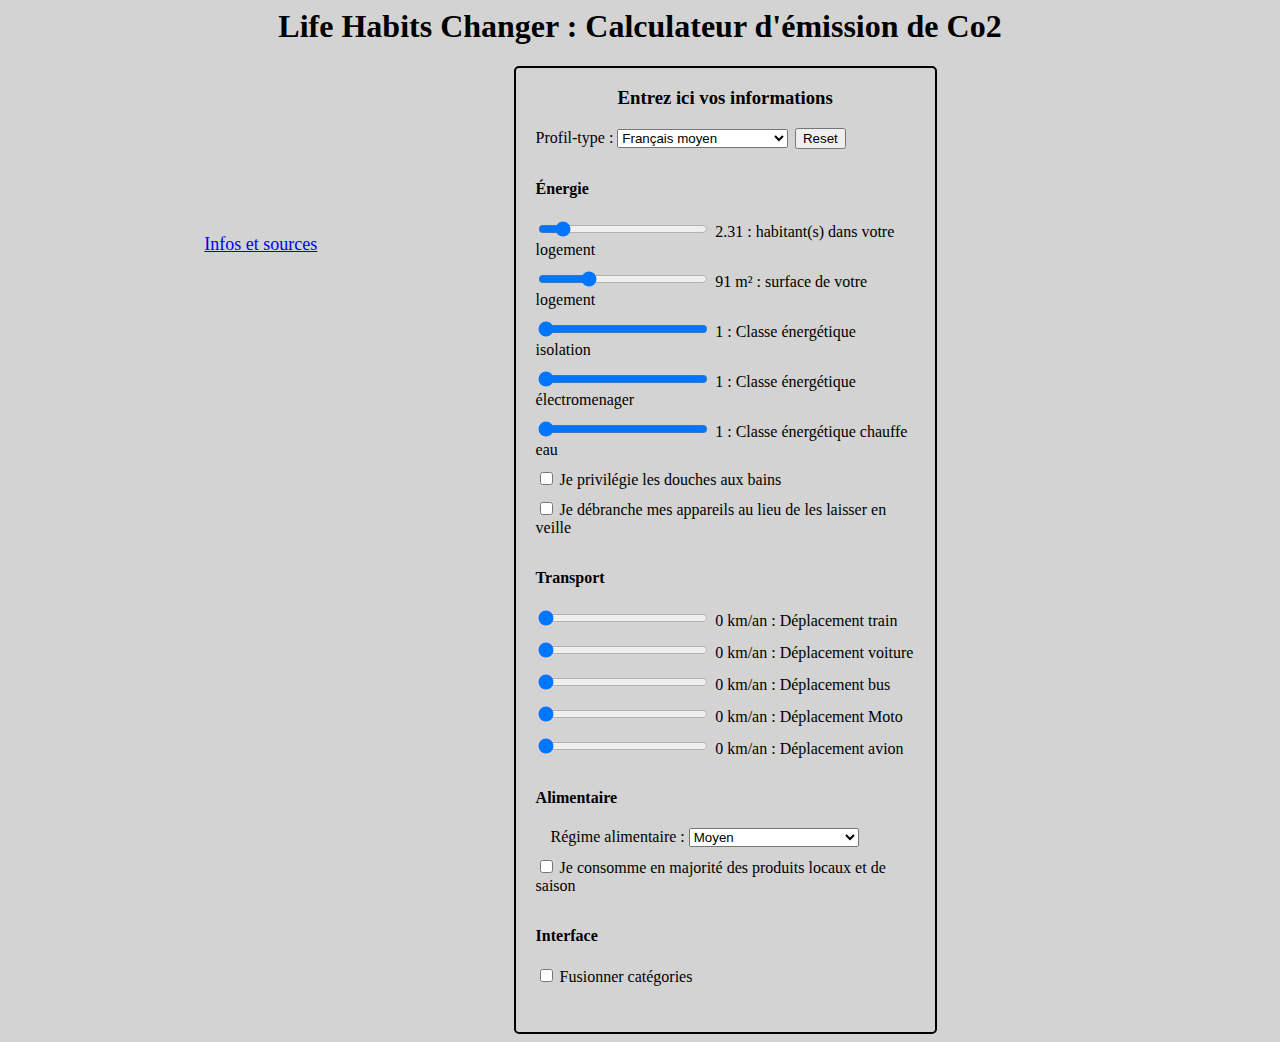
<file: index.html>
<html>
<head>
    <meta charset="utf-8">
    <script src="https://d3js.org/d3.v4.min.js"></script>
    <script src="https://code.jquery.com/jquery-3.3.1.min.js"></script>
    <link rel="stylesheet" type="text/css" href="style.css">
</head>
<body>


    <h1>Life Habits Changer : Calculateur d'émission de Co2</h1>

    <div id="wrapper">

        <div id="left-div">
            <svg id="chart"></svg>
            <p style="text-align: center; font-size: 18px"><a href="./data.html">Infos et sources</a></p>
        </div>

        <div id="right-div">

            <h3>Entrez ici vos informations</h3>

            <form id="form">

                <div class="form-line">
                    <label for="stereotype">Profil-type : </label>
                    <select id="stereotype" name="stereotype" size="1">
                        <option selected="selected">Français moyen</option>
                        <option>Fortuné</option>
                        <option>Infortuné</option>
                        <option>Écologiste</option>
                    </select>
                    
                    <button type="button" id="reset" name="reset">Reset</button>
                </div>

                <h4>Énergie</h4>

                <div class="form-line">
                    <input type="range" id="nbHabitant" name="nbHabitant" min="1" max="10" value="2.31">
                    <span id="nbHabitant-valeur">2.31</span>
                    <label > : habitant(s) dans votre logement</label>
                </div>

                <div class="form-line">
                    <input type="range" id="surface" name="surface" min="9" max="300" value="91">
                    <span id="surface-valeur">91</span>
                    <label>m² : surface de votre logement</label>
                </div>

                <div class="form-line">
                    <input type="range" id="Chauffage" name="Chauffage" min="0.73" max="1.27" value="5" step="0.09" class="reversed">
                    <span id="Chauffage-valeur">1</span>
                    <label for="Chauffage"> : Classe énergétique isolation</label>
                </div>

                <div class="form-line">
                    <input type="range" id="Électroménager" name="Électroménager" min="0.73" max="1.27" value="5" step="0.09" class="reversed">
                    <span id="Électroménager-valeur">1</span>
                    <label for="Électroménager"> : Classe énergétique électromenager</label>
                </div>

                <div class="form-line">
                    <input type="range" id="ChauffageEau" name="ChauffageEau" min="0.73" max="1.27" value="5" step="0.09" class="reversed">
                    <span id="ChauffageEau-valeur">1</span>
                    <label for="ChauffageEau"> : Classe énergétique chauffe eau</label>
                </div>

                <div class="form-line">
                    <input type="checkbox" id="douche" name="douche">
                    <label for="douche">Je privilégie les douches aux bains</label>
                </div>

                <div class="form-line">
                    <input type="checkbox" id="debrancherAppareils" name="debrancherAppareils">
                    <label for="debrancherAppareils">Je débranche mes appareils au lieu de les laisser en veille</label>
                </div>

                <h4>Transport</h4>

                <div class="form-line">
                    <input type="range" id="Train" name="Train" min="0" max="20000" value="0" step="1">
                    <span id="Train-valeur">0</span>
                    <label for="Train">km/an : Déplacement train</label>
                </div>


                <div class="form-line">
                    <input type="range" id="Voiture" name="Voiture" min="0" max="20000" value="0" step="1">
                    <span id="Voiture-valeur">0</span>
                    <label for="Voiture">km/an : Déplacement voiture</label>
                </div>

                <div class="form-line">
                    <input type="range" id="Bus" name="Bus" min="0" max="20000" value="0" step="1">
                    <span id="Bus-valeur">0</span>
                    <label for="Bus">km/an : Déplacement bus</label>
                </div>


                <div class="form-line">
                    <input type="range" id="Moto" name="Moto" min="0" max="20000" value="0" step="1">
                    <span id="Moto-valeur">0</span>
                    <label for="Moto">km/an : Déplacement Moto</label>
                </div>

                <div class="form-line">
                    <input type="range" id="Avion" name="Avion" min="0" max="20000" value="0" step="1">
                    <span id="Avion-valeur">0</span>
                    <label for="Avion">km/an : Déplacement avion</label>
                </div>


                <h4>Alimentaire</h4>

                <div class="form-line">
                    <label id="regime" for="alimentaire">Régime alimentaire : </label>
                    <select id="alimentaire" name="alimentaire" size="1">
                        <option>Beaucoup de viande</option>
                        <option selected="selected">Moyen</option>
                        <option>Sans boeuf</option>
                        <option>Végétarien</option>
                        <option>Végan</option>
                    </select>
                </div>

                <div class="form-line">
                    <input type="checkbox" id="mangerLocal" name="mangerLocal">
                    <label for="mangerLocal">Je consomme en majorité des produits locaux et de saison</label>
                </div>

                <h4>Interface</h4>

                <div class="form-line">
                    <input type="checkbox" id="fusionner" name="fusionner">
                    <label for="fusionner">Fusionner catégories</label>
                </div>

            </form>
        </div>
    </div>
    
    <script src="script.js"></script>

</body>
</html>
</file>
<file: style.css>
body {
    background-color: lightgrey;
}

h1 {
    text-align: center;
}

.threshold {
    fill: none;
    stroke: black;
    stroke-width: 3px;
    stroke-dasharray: 5;
}

.threshold-legend {
    fill: none;
    stroke: black;
    stroke-width: 2px;
    stroke-dasharray: 2;
}

#wrapper {
    display: flex;
}

#left-div {
    flex: 0 0 40%;
}

#right-div {
    width: 30%;
    flex: 0 0 30%;

    padding: 0 20px 20px 20px;
    border: black solid 2px;
    border-radius: 5px;
}

#right-div h3 {
    text-align: center;
}

.form-line {
    padding-bottom: 10px;
}

.form-line input[type=range], .form-line select {
    width: 45%;
    margin-right: 3px;
    vertical-align: baseline;
}

.form-line input.reversed {
    direction: rtl;
}

.form-line label, .form-line span {
}

#regime {
    padding-left:15px;
}

.axis.x {
    font-size: 18px;
}

.axis.y {
    font-size: 20px;
}
</file>
